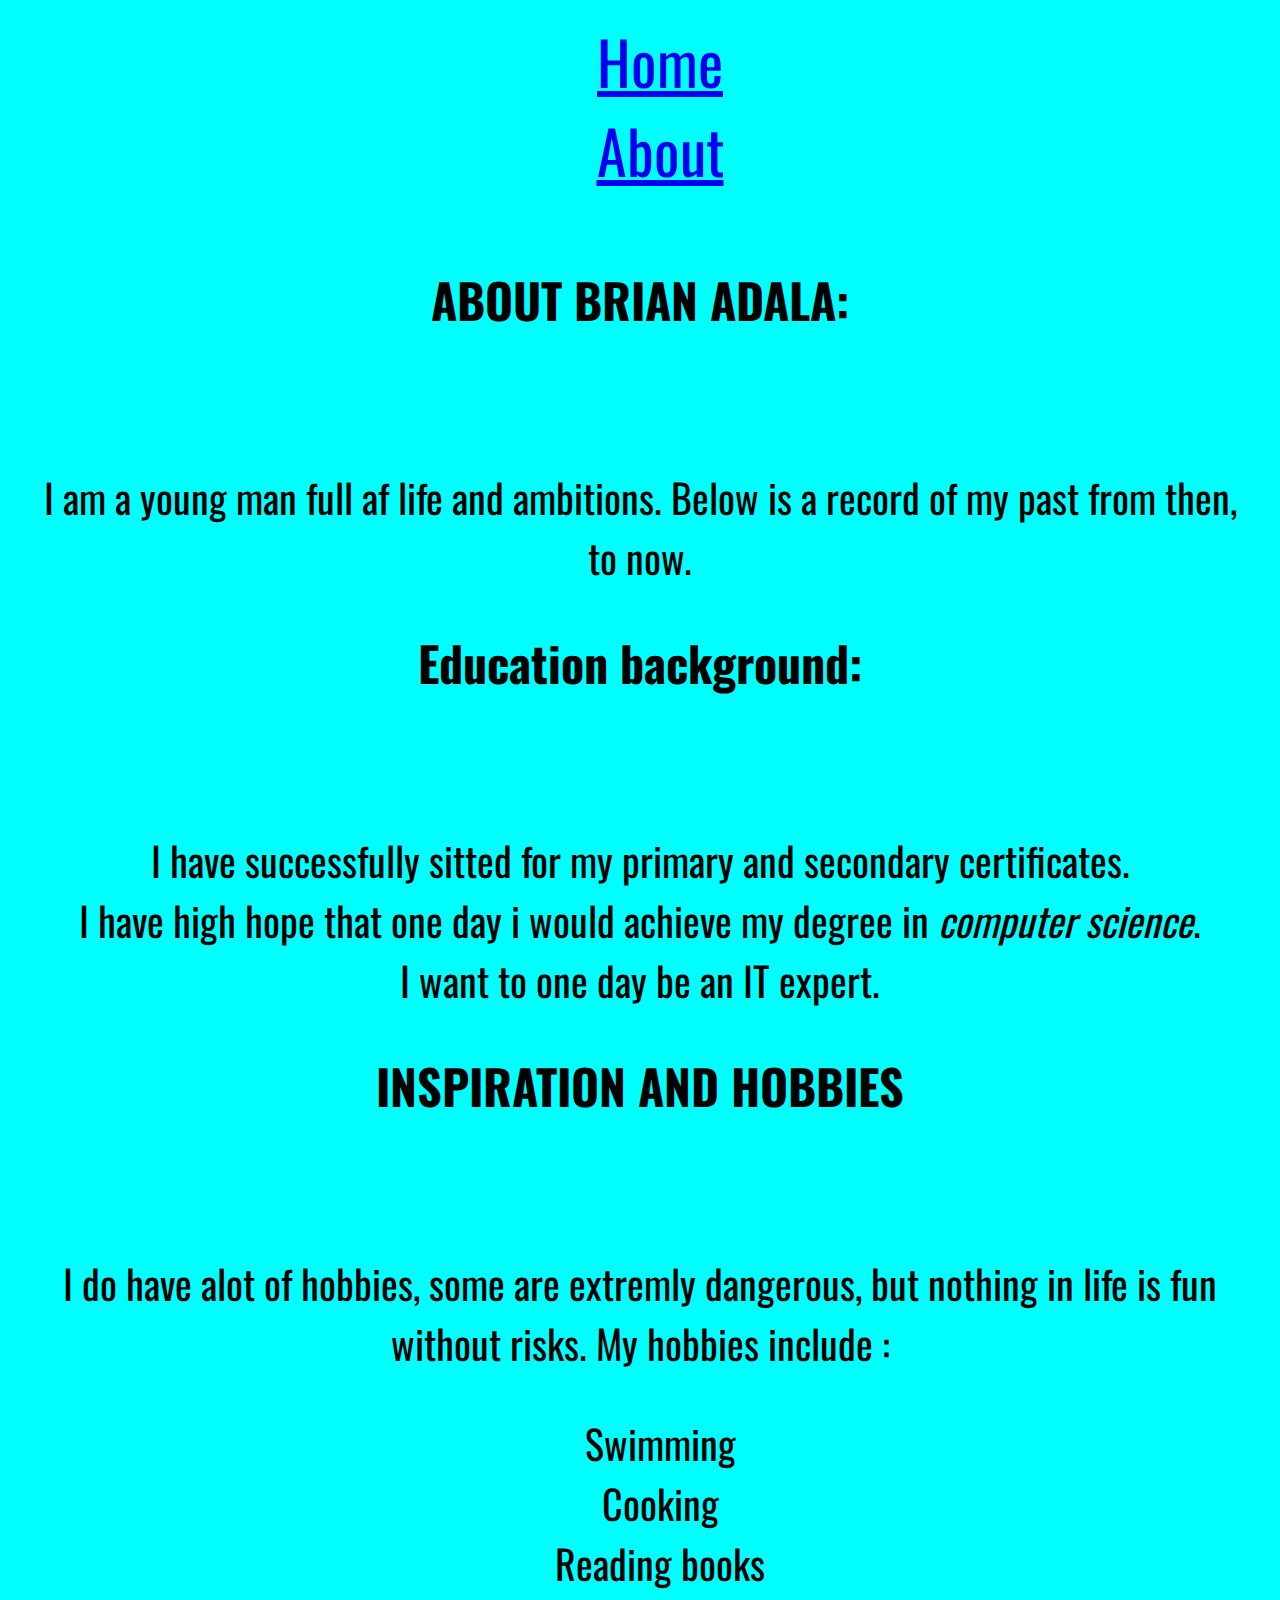
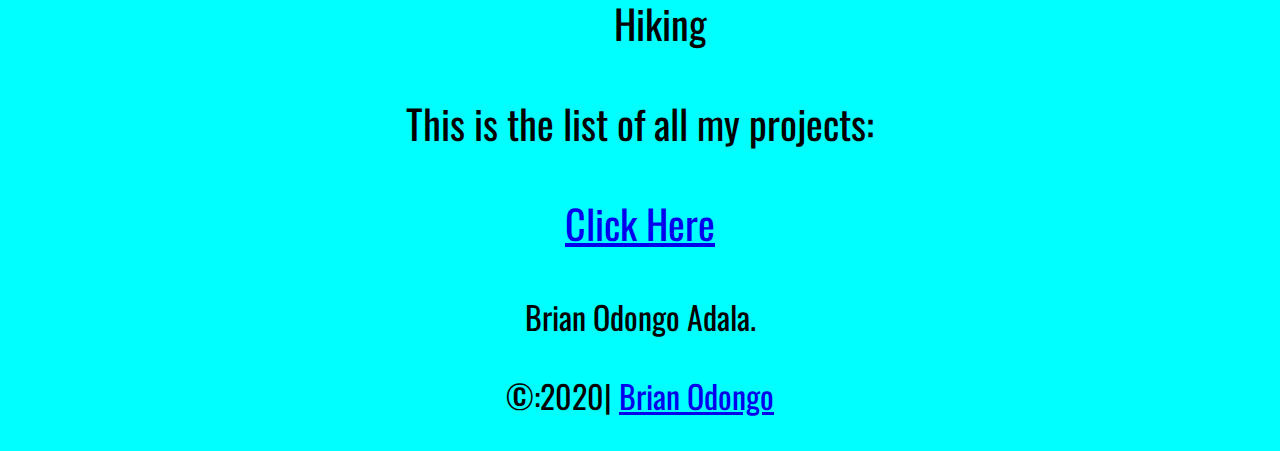
<file: home.html>
<!DOCTYPE html>
<html lang="en">
<head>
    <meta charset="UTF-8">
    <meta name="viewport" content="width=device-width, initial-scale=1.0">
    <title>Portfolio</title>
    <link rel="stylesheet" type="text/css" href="home.css">
    <link href="https://fonts.googleapis.com/css?family=Oswald&display=swap" rel="stylesheet">
</head>
<body>
    <section>
        <div>
            <nav>
                <ul>
                    <li><a href="index.html">Home</a></li>
                    <li><a href="home.html">About</a></li>
                </ul>
            </nav>
        </div>
    </section><br>
    <div class="three">
        <h1>ABOUT BRIAN ADALA:</h1><br>
        <P>I am a young man full af life and ambitions. Below is a record of my past from then,<br>
        to now.</P>
        <h1>Education background:</h1><br>
        <p>I have successfully sitted for my primary and secondary certificates.<br>
            I have high hope that one day i would achieve my degree in <em>computer science</em>.<br>
            I want to one day be an IT expert.</p>
            <h1>INSPIRATION AND HOBBIES</h1><br>
            <p>I do have alot of hobbies, some are extremly dangerous, but nothing in life is fun<br>
                without risks. My hobbies include :</p>
                <ul>
                    <li>Swimming</li>
                    <li>Cooking </li>
                    <li>Reading books</li>
                    <li>Hiking</li>
                </ul>

            <p>This is the list of all my projects:</p>
            <p><a href="https://brian-475.github.io/Taxi/ ">Click Here</a></a></p>

    </div>
    <footer>
        <p>Brian Odongo Adala.</p>
        <p>&copy:2020| <a href="brianadala15@gmail.com">Brian Odongo</a></p>
    </footer>
    
</body>
</html>
</file>
<file: home.css>
nav li{
    text-align: center;
    list-style:none;
    font-size:60px;
    color:red;
}
*{
    background-color: cyan;
    font-family: 'Oswald', sans-serif;
    list-style: none;
}
h1{
    font-size: larger;
    text-align: 50px;
    margin-top: 30px;
}
.three{
    text-align: center;
    font-size: 40px;
}
footer{
    text-align: center;
    font-size: xx-large;
}
</file>
